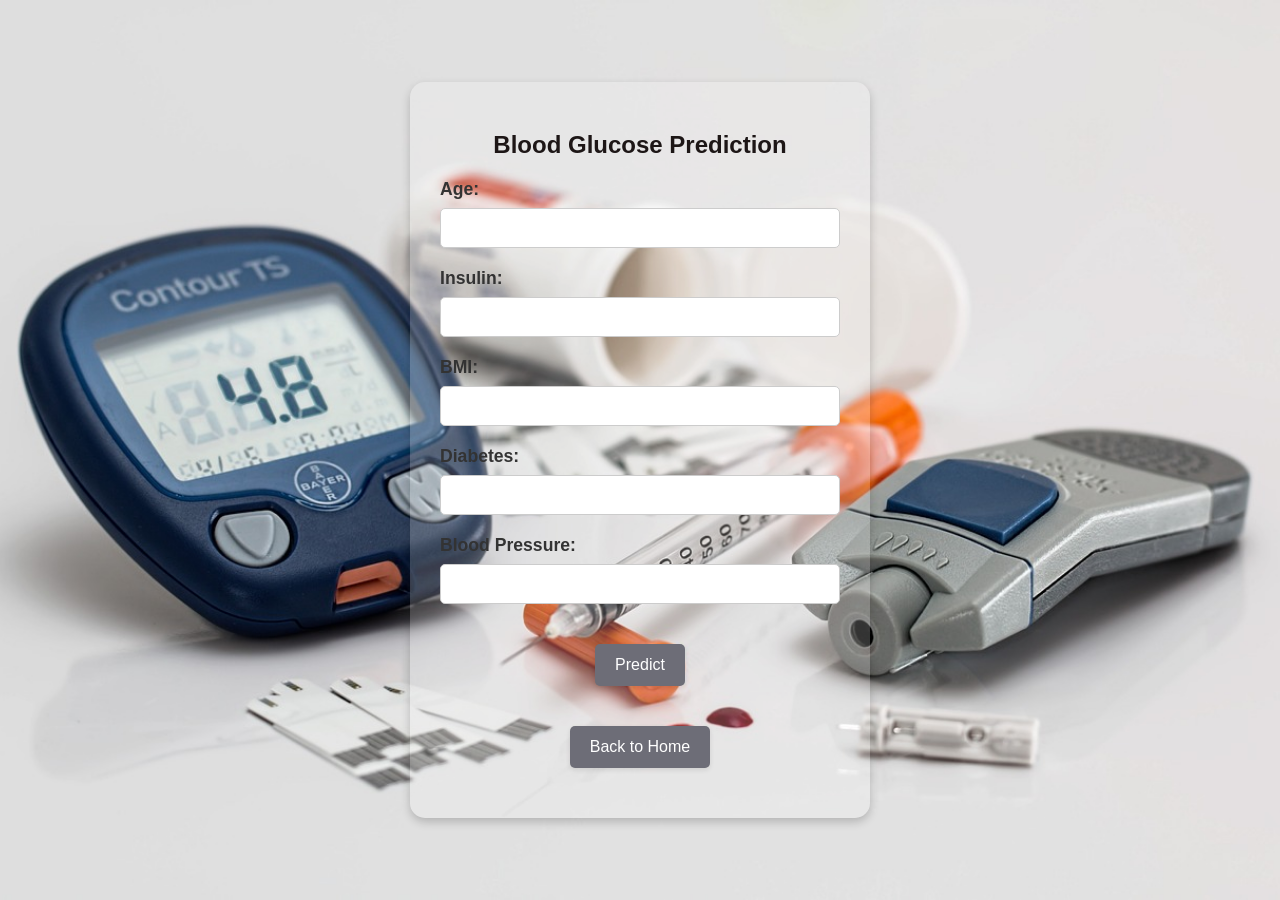
<file: index.html>
<!DOCTYPE html>
<html lang="en">
<head>
    <meta charset="UTF-8">
    <meta name="viewport" content="width=device-width, initial-scale=1.0">
    <title>Blood Glucose Prediction - Input</title>
    <link rel="stylesheet" href="index.css">
</head>
<body>
    <div class="container">
        <h2>Blood Glucose Prediction</h2>
        <form method="POST" action="/predict">
            <div class="form-group">
                <label for="Age">Age:</label>
                <input type="text" id="Age" name="Age" required>
            </div>

            <div class="form-group">
                <label for="Insulin">Insulin:</label>
                <input type="text" id="Insulin" name="Insulin" required>
            </div>

            <div class="form-group">
                <label for="BMI">BMI:</label>
                <input type="text" id="BMI" name="BMI" required>
            </div>

            <div class="form-group">
                <label for="Diabetes">Diabetes:</label>
                <input type="text" id="Diabetes" name="Diabetes" required>
            </div>

            <div class="form-group">
                <label for="Blood_Pressure">Blood Pressure:</label>
                <input type="text" id="Blood_Pressure" name="Blood_Pressure" required>
            </div>

            <button type="submit">Predict</button>
        </form>
        <button onclick="window.location.href='/'">Back to Home</button>
    </div>
</body>
</html>
</file>
<file: index.css>
/* General body styles */
body {
    margin: 0;
    font-family: Arial, sans-serif;
    background-color: #f4f4f9;
    display: flex;
    justify-content: center;
    align-items: center;
    height: 100vh;
    background-image: url('Glu1.jpg');
    background-size: cover;
    background-position: center;
    color: #0c0c0c;
}

/* Main container styling */
.container {
    background-color: rgba(255, 255, 255, 0.2); /* Semi-transparent white background */
    padding: 30px;
    border-radius: 15px;
    width: 400px;
    box-shadow: 0 4px 10px rgba(0, 0, 0, 0.2);
    text-align: center;
}

/* Title styling */
h2 {
    color: #080000e7;
    margin-bottom: 20px;
}

/* Navbar styles */
.navbar {
    position: fixed;
    top: 0;
    left: 0;
    width: 100%;
    background-color: rgba(51, 51, 51, 0.8);
    padding: 10px 0;
    display: flex;
    justify-content: center;
    z-index: 10;
}

.navbar a {
    color: white;
    text-decoration: none;
    padding: 10px 20px;
    font-size: 16px;
}

.navbar a:hover {
    background-color: #ddd;
    color: black;
    border-radius: 5px;
}

/* Form group container */
.form-group {
    margin-bottom: 20px;
    text-align: left;
}

/* Form labels */
label {
    display: block;
    font-size: 1.1em;
    font-weight: bold;
    color: #333;
}

/* Form input fields */
input[type="text"],
input[type="password"] {
    width: 100%;
    padding: 10px;
    margin-top: 8px;
    font-size: 1em;
    border: 1px solid #ccc;
    border-radius: 5px;
    box-sizing: border-box;
}

/* Button styles */
button {
    background-color: #6d6d77;
    color: white;
    border: none;
    padding: 12px 20px;
    text-align: center;
    font-size: 16px;
    margin: 20px 0;
    cursor: pointer;
    border-radius: 5px;
    box-shadow: 0 2px 5px rgba(0, 0, 0, 0.1);
    transition: background-color 0.3s ease;
}

/* Button hover effect */
button:hover {
    background-color: #2e0af7;
}

/* Links */
a {
    color: #007bff;
    text-decoration: none;
}

a:hover {
    text-decoration: underline;
}
</file>
